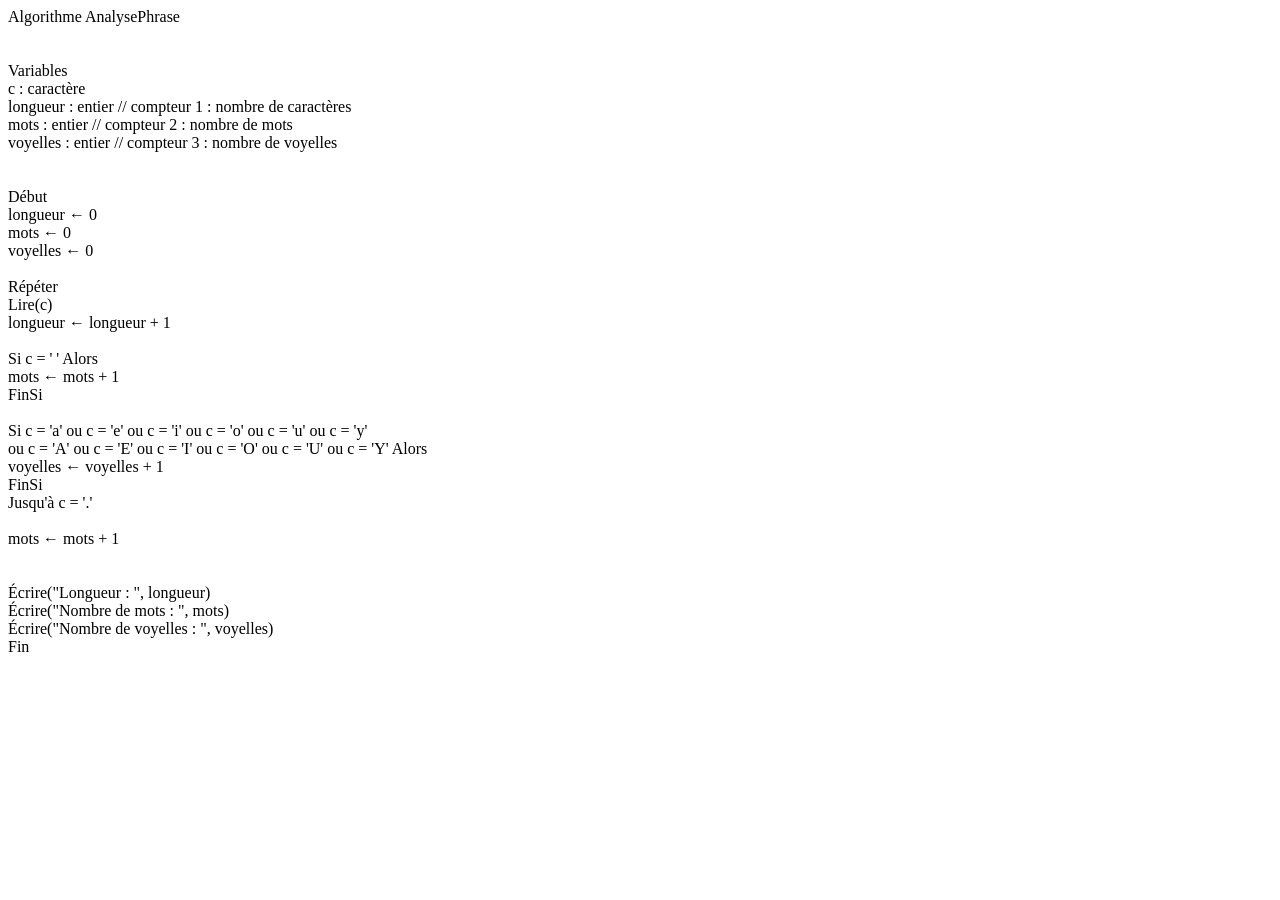
<file: algo.html>
<!DOCTYPE html>
<html lang="fr">
<head>
<meta charset="UTF-8">
<meta name="viewport" content="width=device-width, initial-scale=1">
<title>Algorithme : analyse d'une phrase</title>  
</head>
<body>

Algorithme AnalysePhrase <br> <br> <br>

Variables <br>
    c : caractère <br>
    longueur : entier    // compteur 1 : nombre de caractères <br>
    mots : entier        // compteur 2 : nombre de mots <br>
    voyelles : entier    // compteur 3 : nombre de voyelles <br><br><br>

Début <br>
    longueur ← 0 <br>
    mots ← 0 <br>
    voyelles ← 0 <br><br>

    Répéter <br>
        Lire(c) <br>
        longueur ← longueur + 1 <br><br>

        Si c = ' ' Alors <br>
            mots ← mots + 1 <br>
        FinSi <br><br>

        Si c = 'a' ou c = 'e' ou c = 'i' ou c = 'o' ou c = 'u' ou c = 'y' <br>
           ou c = 'A' ou c = 'E' ou c = 'I' ou c = 'O' ou c = 'U' ou c = 'Y' Alors <br>
            voyelles ← voyelles + 1 <br>
        FinSi <br>
    Jusqu'à c = '.' <br><br>

    mots ← mots + 1 <br><br><br>

    Écrire("Longueur : ", longueur) <br>
    Écrire("Nombre de mots : ", mots) <br>
    Écrire("Nombre de voyelles : ", voyelles) <br>
Fin

  
</body>
</html>
</file>
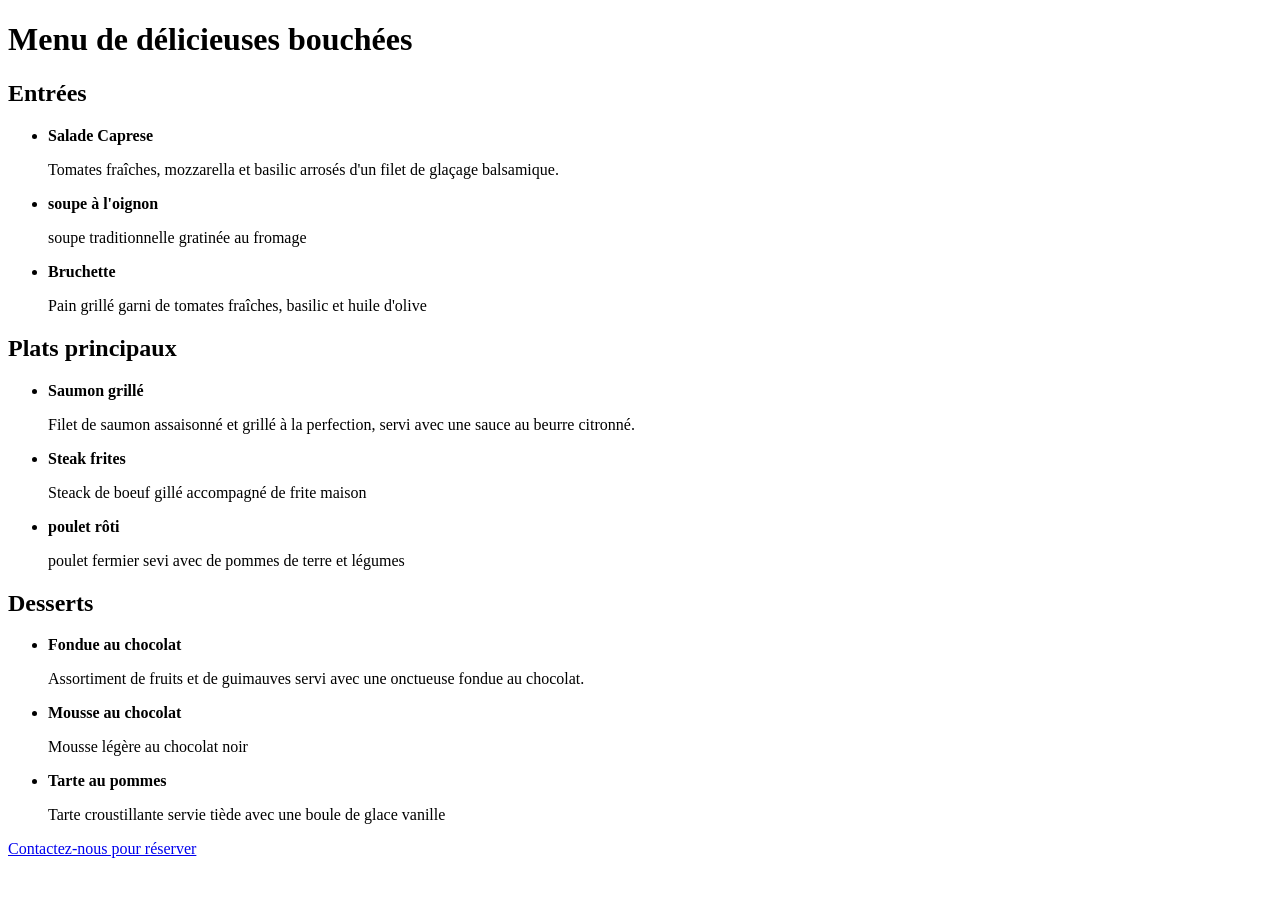
<file: creation.html>
<!DOCTYPE html>
<html lang="en">
<head>
    <meta charset="UTF-8">
    <meta name="viewport" content="width=device-width, initial-scale=1.0">
    <title>menu restaurant</title>
</head>
<body>
     <h1>Menu de délicieuses bouchées</h1>

    <h2>Entrées</h2>  

  <ul>     
    <li>          
       <strong>Salade Caprese</strong>       

       <p>Tomates fraîches, mozzarella et basilic arrosés d'un filet de glaçage balsamique.</p> 
    </li> 

    <li>
        <strong>soupe à l'oignon</strong>
        <p>soupe traditionnelle gratinée au fromage</p>
    </li>

    <li>
        <strong>Bruchette </strong>
        <p>Pain grillé garni de tomates fraîches, basilic et huile d'olive</p>
    </li>
      
 </ul>  

  <h2>Plats principaux</h2> 
   <ul>   
     <li>      
      <strong>Saumon grillé</strong>     

       <p>Filet de saumon assaisonné et grillé à la perfection, servi avec une sauce au beurre citronné.</p>   
     </li>  
     
     <li>
        <strong>Steak frites</strong>
        <p>Steack de boeuf gillé accompagné de frite maison</p>
     </li>
     <li>
        <strong>poulet rôti</strong>
        <p>poulet fermier sevi avec de pommes de terre et légumes </p>
     </li>
   </ul>   

 <h2>Desserts</h2>  
  <ul>     
   <li>    
        <strong>Fondue au chocolat</strong>     
       <p>Assortiment de fruits et de guimauves servi avec une onctueuse fondue au chocolat.</p>    
    </li>   
    <li>
        <strong>Mousse au chocolat</strong>
        <p>Mousse légère au chocolat noir</p>
    </li>
    <li>
        <strong>Tarte au pommes</strong>
        <p>Tarte croustillante servie tiède avec une boule de glace vanille</p>
    </li> 
  </ul> 

   <p><a href="contact.html">Contactez-nous pour réserver</a></p> 
</body>
</html>
</file>
